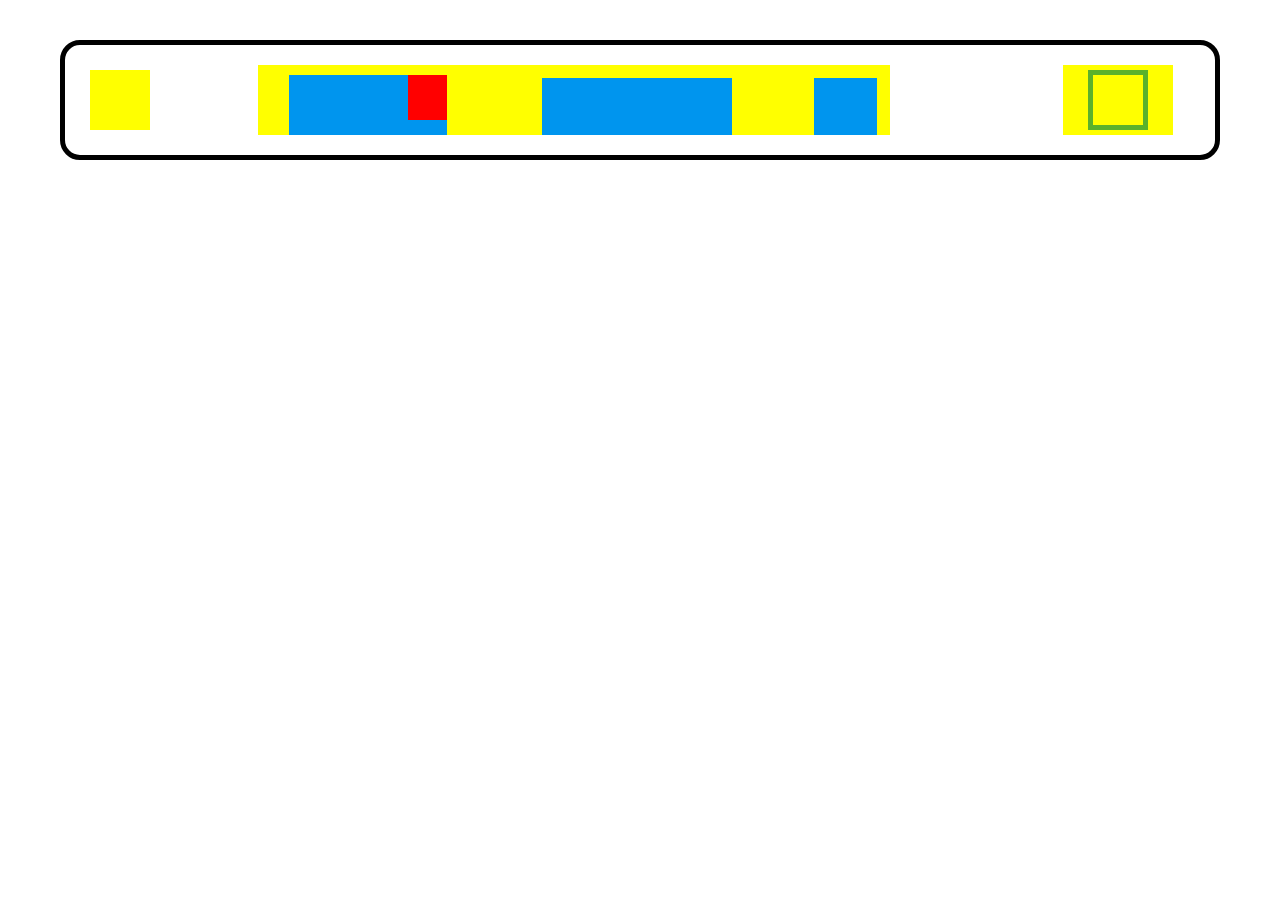
<file: Task-1 Positions/index.html>
<!DOCTYPE html>
<html lang="en">
<head>
    <meta charset="UTF-8">
    <meta http-equiv="X-UA-Compatible" content="IE=edge">
    <meta name="viewport" content="width=device-width, initial-scale=1.0">
    <link rel="stylesheet" href="./assets/style.css">
    <title>Document</title>
</head>
<body>
    <section>
        <div id="first">

        </div>
        <div id="second">
            <div class="box-1">
                <div class="small-box">

                </div>
            </div>
            <div class="box-2">

            </div>
            <div class="box-3">

            </div>
        </div>
        <div id="third">
            <div class="box">

            </div>
        </div>
    </section>
</body>
</html>
</file>
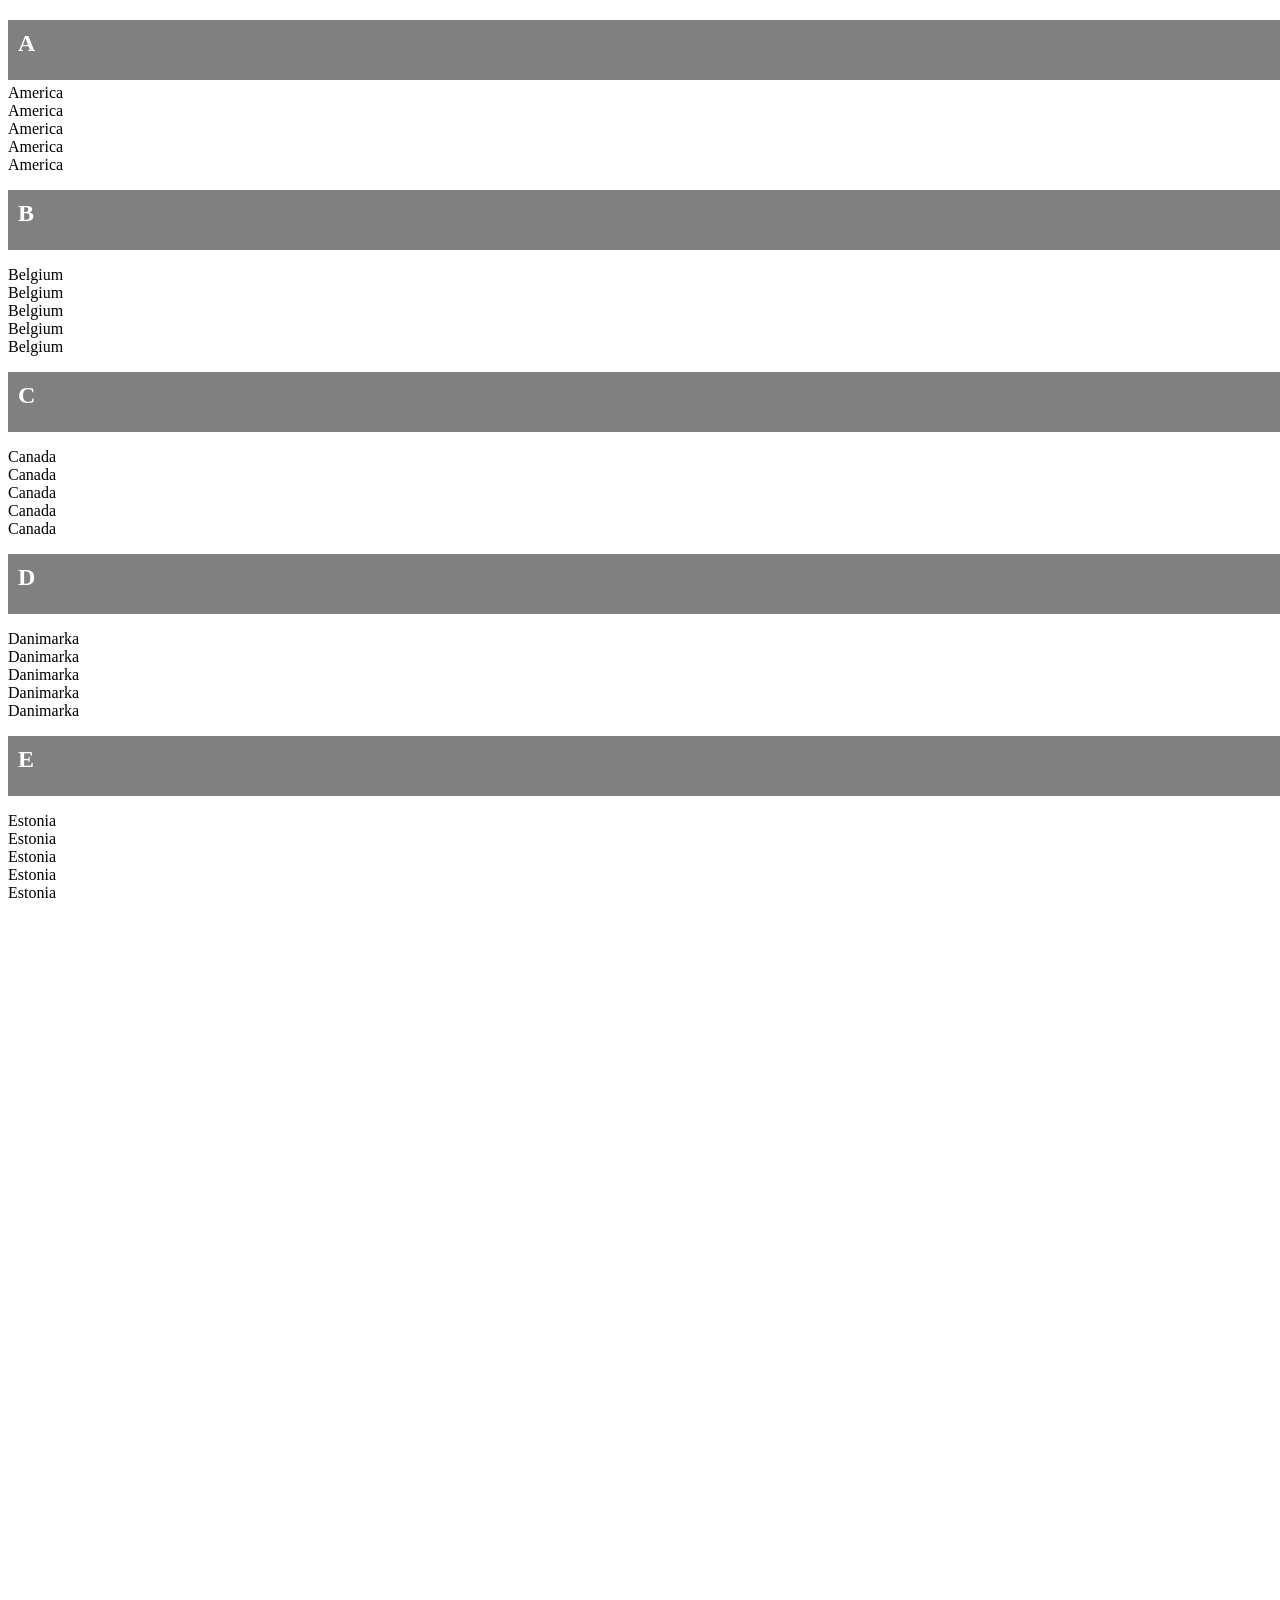
<file: Task-2/index.html>
<!DOCTYPE html>
<html lang="en">
<head>
    <meta charset="UTF-8">
    <meta http-equiv="X-UA-Compatible" content="IE=edge">
    <meta name="viewport" content="width=device-width, initial-scale=1.0">
    <link rel="stylesheet" href="./assets/style.css">
    <title>Document</title>
</head>
<body>
    <header>
        <div class="navbar">
            <div class="nav">
                <h2>A</h2>
            </div>
            <p>
                America</br>
                America</br>
                America</br>
                America</br>
                America</br>
            </p>
        </div>
        <div class="navbar1">
            <div class="nav">
                <h2>B</h2>
            </div>
            <p>
                Belgium</br>
                Belgium</br>
                Belgium</br>
                Belgium</br>
                Belgium</br>
            </p>
        </div>
        <div class="navbar2">
            <div class="nav">
                <h2>C</h2>
            </div>
            <p>
                Canada</br>
                Canada</br>
                Canada</br>
                Canada</br>
                Canada</br>
            </p>
        </div>
        <div class="navbar3">
            <div class="nav">
                <h2>D</h2>
            </div>
            <p>
                Danimarka</br>
                Danimarka</br>
                Danimarka</br>
                Danimarka</br>
                Danimarka</br>
            </p>
        </div>
        <div class="navbar4">
            <div class="nav">
                <h2>E</h2>
            </div>
            <p>
                Estonia</br>
                Estonia</br>
                Estonia</br>
                Estonia</br>
                Estonia</br>
            </p>
        </div>

    </header>
</body>
</html>
</file>
<file: Task-1 Positions/assets/style.css>
*{
    margin: 20px;
}
section{
    width: auto;
    border: 5px solid black;
    border-radius: 20px;
    position: relative;
    padding: 5px;
}
#first{
    background-color: yellow;
    width: 60px;
    height: 60px;
}
#second{
    background-color: yellow;
    width: 55%;
    height: 70px;
    position: absolute;
    top: 0;
    left: 15%;
}
#third{
    background-color: yellow;
    width: 110px;
    height: 70px;
    position: absolute;
    top: 0;
    left: 85%;
}
.box{
    border: 5px solid #5bb12b;
    width: 50px;
    height: 50px;
    position: relative;
    bottom: 15px;
    left: 5%;
}
#second .box-1{     
    background-color: #0095EE;
    height: 60px;
    width: 25%;
    position: absolute;
    margin: 0;
    top: 10px;
    left: 5%;
}
.small-box{
    background-color: red;
    height: 45px;
    width: 25%;
    position: relative;
    margin: 0;
    top: 0;
    left: 75%;
}
.box-2{
    background-color: #0095EE;
    height: 57px;
    width: 30%;
    position: absolute;
    margin: 0;
    top: 13px;
    left: 45%;
}
.box-3{
    background-color: #0095EE;
    height: 57px;
    width: 10%;
    position: relative;
    margin: 0;
    top: 13px;
    left: 88%;
}
</file>
<file: Task-2/assets/style.css>
body {
    height: 500vh;
  }
  .nav {
    background-color: gray;
    width: 100%;
    height: 40px;
    top: 20px;
    position: sticky;
    padding: 10px;
  }
  h2 {
    color: #fff;
    margin: 0;
    padding: 0;
  
  
  }
</file>
